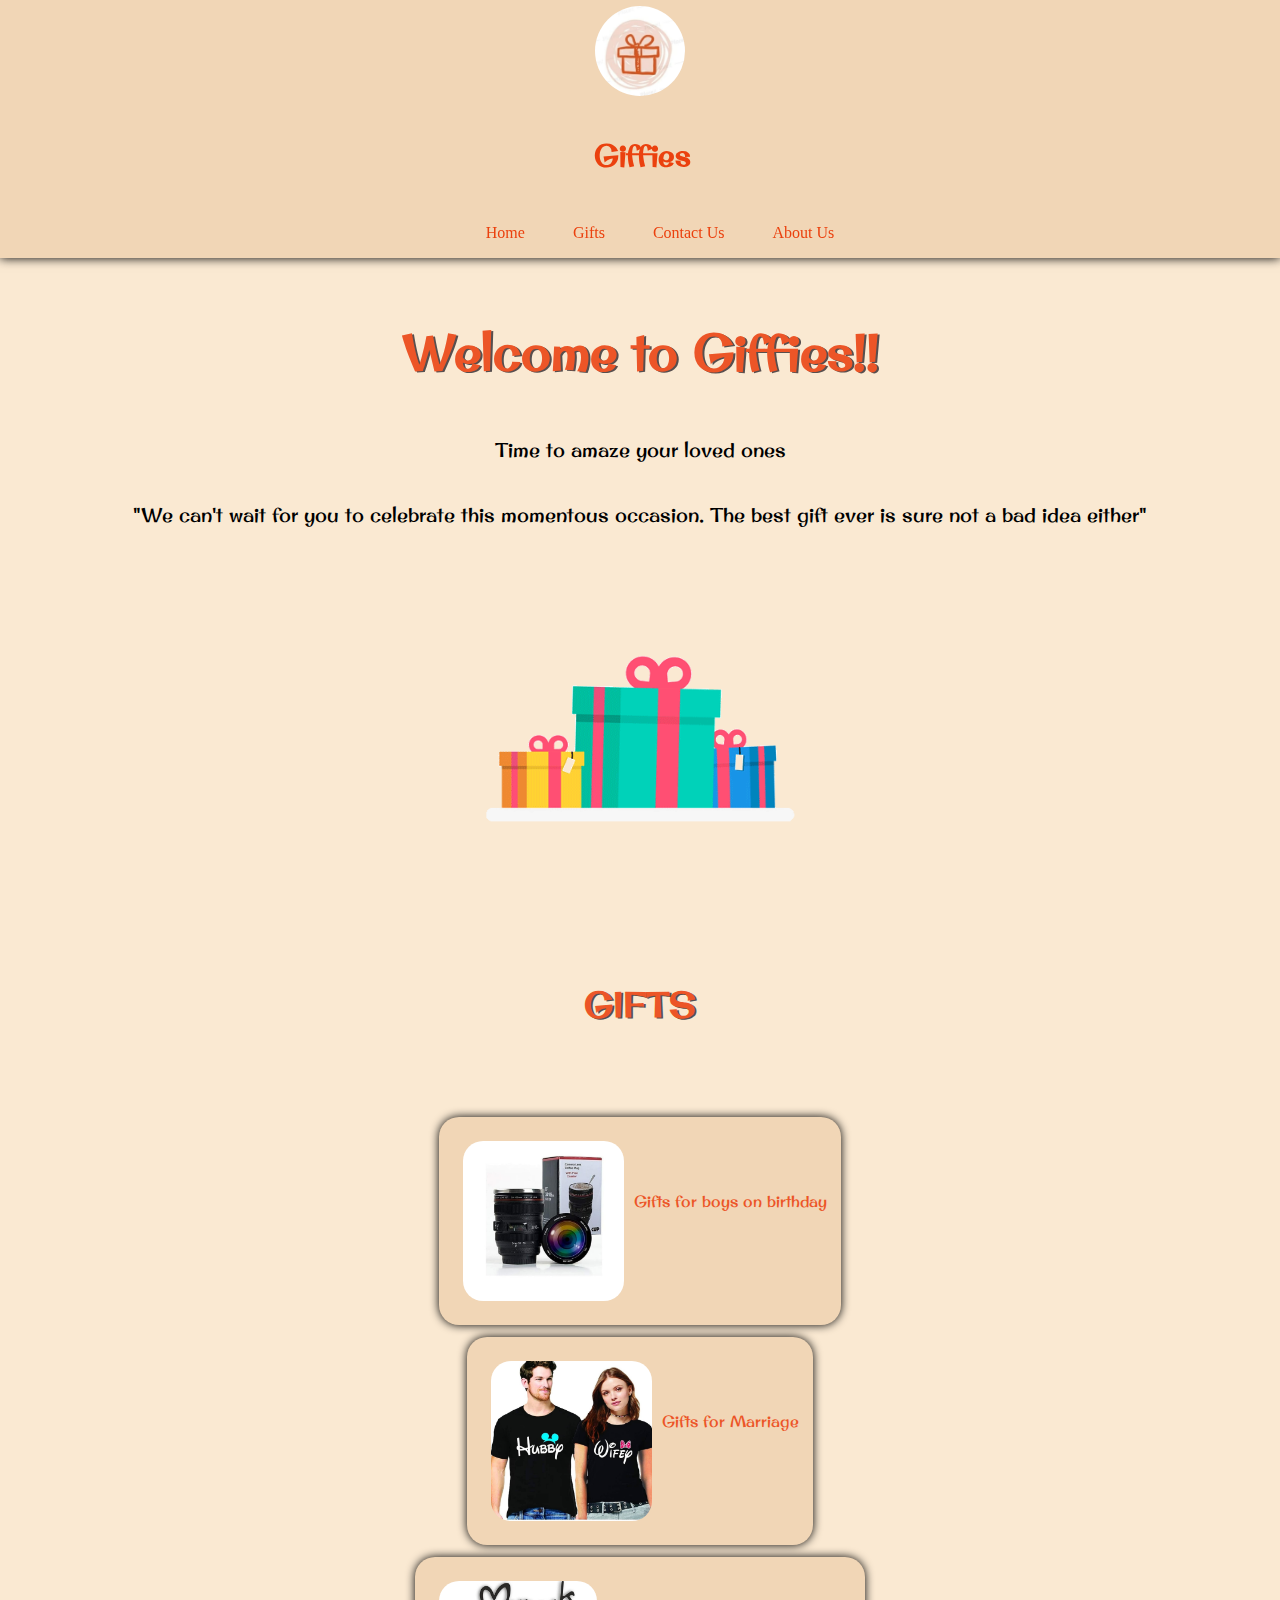
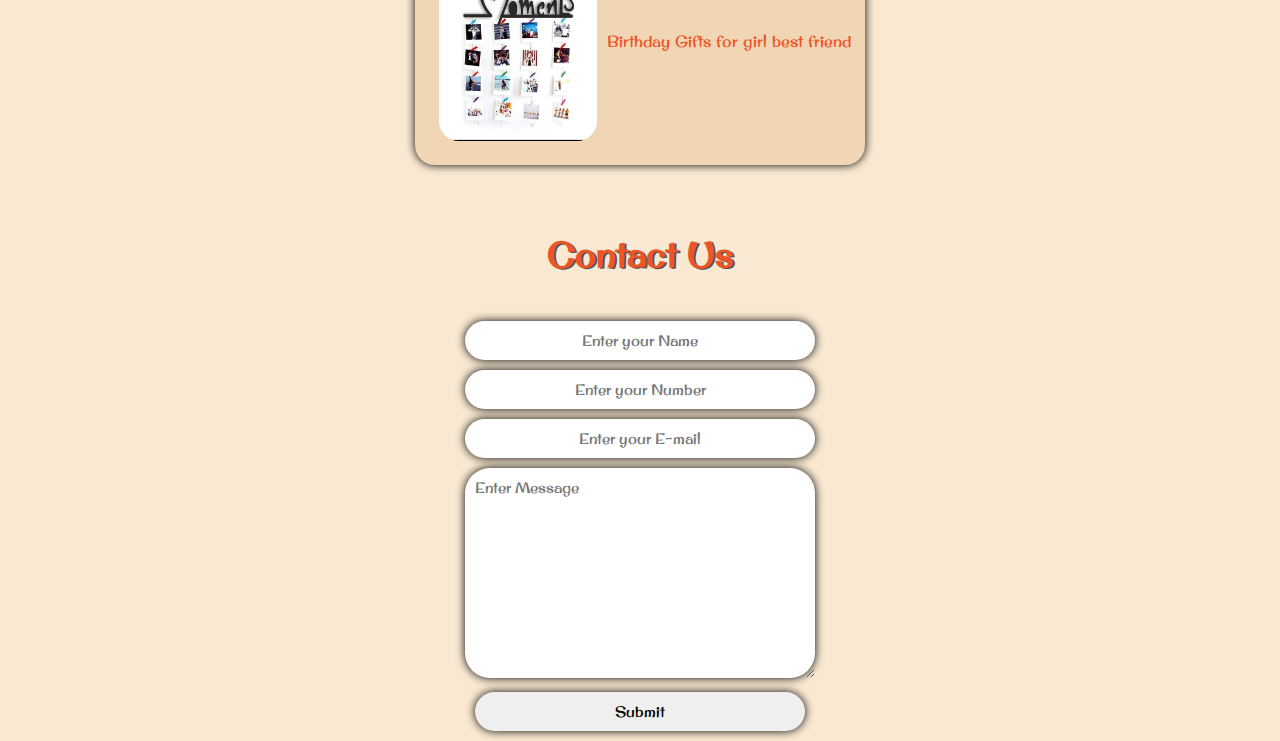
<file: myblog/index.html>
<!DOCTYPE html>
<html lang="en">

<head>
    <meta charset="UTF-8">
    <meta http-equiv="X-UA-Compatible" content="IE=edge">
    <meta name="viewport" content="width=device-width, initial-scale=1.0">
    <title>GIFTBAG</title>
    <link rel="stylesheet" href="styles.css">
    <link rel="preconnect" href="https://fonts.gstatic.com">
    <link href="https://fonts.googleapis.com/css2?family=Original+Surfer&display=swap" rel="stylesheet">
    <link rel="stylesheet" media="screen and (max-width: 1350px) and (min-width: 500px)" href="tab.css">
    <link rel="stylesheet" media="screen and (max-width: 500px)" href="phone.css">

<body>
    <div id="heading">
        <div id="logo">
            <img src="logo.png" alt="logo" class="icon">
        </div>
        <h3 id="name">Giffies</h3>


        <ul>
            <li><a href="#home">Home</a></li>
            <li><a href="#articles">Gifts</a></li>
            <li><a href="#contact">Contact Us</a></li>
            <li><a href="Aboutus.html">About Us</a></li>
        </ul>


    </div>
    <div id="home">
        <h1>Welcome to Giffies!!</h1>
        <p>Time to amaze your loved ones</p>
        <p>"We can't wait for you to celebrate this momentous occasion. The best gift ever is sure not a bad idea
            either"</p>
        <img src="ezgif.com-gif-maker.gif" alt="">
        <h3 class="gifts">GIFTS</h3>
    </div>


    <div id="articles">
        <div class="post">
            <img src="cameracup.jpg" alt="">
            <a href="">Gifts for boys on birthday</a>

        </div>
        <div class="post">
            <img src="hubby.png" alt="">
            <a href="">Gifts for Marriage</a>
        </div>
        <div class="post">
            <img src="moments.png" alt="">
            <a href="">Birthday Gifts for girl best friend</a>
        </div>

    </div>
    <div id="contact">
<h3 class="head">Contact Us</h3>
 <form action="mailto:rohankamat11@gmail.com" enctype="text/plain">
     <input type="text" name="Name" placeholder="Enter your Name">
     <br>
     <input type="text" name="Number" placeholder="Enter your Number">
     <br>
     <input type="email" name="email" placeholder="Enter your E-mail">
     <br>
     <textarea name="message" id="" cols="30" rows="10" placeholder="Enter Message"></textarea>
     <br>
     <input class="submit" type="submit">
 </form>
    </div>
</body>

</html>
</file>
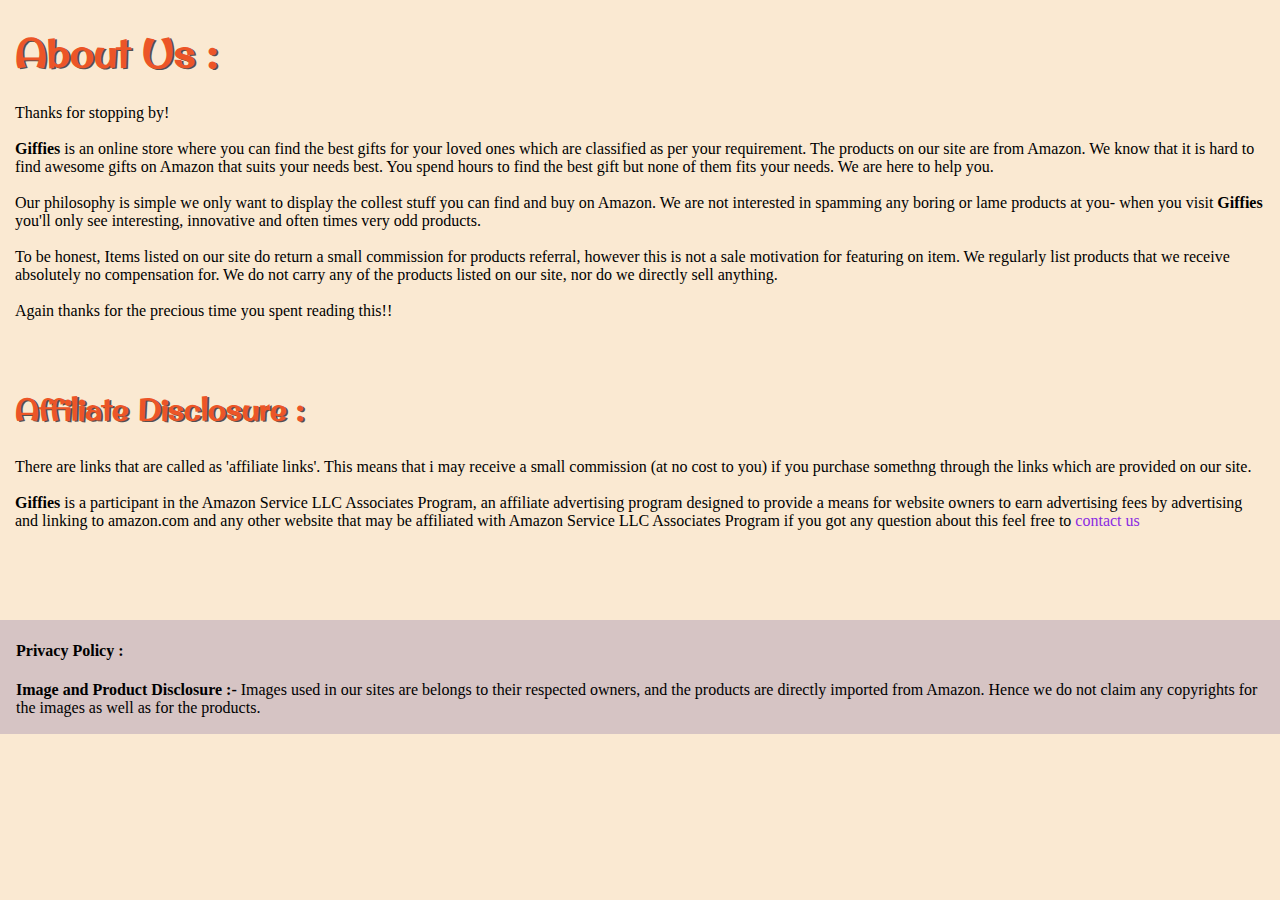
<file: myblog/Aboutus.html>
<!DOCTYPE html>
<html lang="en">

<head>
    <meta charset="UTF-8">
    <meta http-equiv="X-UA-Compatible" content="IE=edge">
    <meta name="viewport" content="width=device-width, initial-scale=1.0">
    <title>About Us</title>
    <link rel="stylesheet" href="styles.css">
    <link rel="preconnect" href="https://fonts.gstatic.com">
    <link href="https://fonts.googleapis.com/css2?family=Original+Surfer&display=swap" rel="stylesheet">
    <link rel="stylesheet" media="screen and (max-width: 1350px) and (min-width: 500px)" href="tab.css">
    <link rel="stylesheet" media="screen and (max-width: 500px)" href="phone.css">

</head>

<body>

    <h1 class="about">About Us :</h1>
    <p class="para">Thanks for stopping by! <br><br> <b>Giffies</b> is an online store where you can find the best
        gifts for your loved ones which are classified as per your requirement. The products on our site are from
        Amazon. We know that it is hard to find awesome gifts on Amazon that suits your needs best. You spend hours
        to find the best gift but none of them fits your needs. We are here to help you.
        <br><br>
        Our philosophy is simple we only want to display the collest stuff you can find and buy on Amazon. We are
        not interested in spamming any boring or lame products at you- when you visit <b>Giffies</b> you'll only
        see interesting, innovative and often times very odd products.
        <br><br>
        To be honest, Items listed on our site do return a small commission for products referral, however this is
        not a sale motivation for featuring on item. We regularly list products that we receive absolutely no
        compensation for. We do not carry any of the products listed on our site, nor do we directly sell anything.
        <br><br>
        Again thanks for the precious time you spent reading this!!
    </p>

    <h3 class="affiliate">Affiliate Disclosure :</h3>
    <p class="para">There are links that are called as 'affiliate links'. This means that i may receive a
        small commission (at no cost to you) if you purchase somethng through the links which are provided on 
        our site.
        <br><br>
        <b>Giffies</b> is a participant in the Amazon Service LLC Associates Program, an affiliate advertising 
        program designed to provide a means for website owners to earn advertising fees by advertising and
        linking to amazon.com and any other website that may be affiliated with Amazon Service LLC Associates Program
        if you got any question about this feel free to <a href="index.html" class="link">contact us</a> 
    </p>
    <br><br><br>
<div class="policy">

    <h4 class="h4"><b>Privacy Policy :</b></h4>
    <p class="para"><b>Image and Product Disclosure :-</b> Images used in our sites are belongs to their
    respected owners, and the products are directly imported from Amazon. Hence we do not claim any 
    copyrights for the images as well as for the products.
    
</p>
</div>
    
</body>

</html>
</file>
<file: myblog/styles.css>
body{
    scroll-behavior: smooth;
}


#heading{
    display: flex;
    align-items: center;
    justify-content: center;
    background-color: rgb(241, 214, 182);
    box-shadow: 0 0 10px black;
    position: fixed;
    width: 100%;
}
#heading ul li{
    display: inline;
    padding: 15px;
    text-align: center;
  
}

#heading ul li a{
    text-decoration: none;
    color: rgb(235, 65, 14);
    font-family: 'Lobster', cursive;
    font-size: 20px;
    
}

#heading ul li a:hover, #heading ul li a:active{
    text-decoration: underline;
    color: rgb(41, 37, 37);
    font-family: 'Lobster', cursive;
    font-size: 20px;
    text-shadow: none;
}

#heading ul {
    margin-top: 20px;
    margin-left: 680px;
}


.icon{
    border-radius: 50%;
    width: 90px;
    height: 90px;
    margin: 6px;
}

#name{
    margin-top: 30px;
    font-size: 30px;
    margin-left: 4px;
    color: rgb(235, 65, 14);
    font-family: 'Original Surfer', cursive;
   
}

body{
    margin: 0%;
    padding: 0%;
    background-color: rgb(250, 233, 210);
}

#home{
    text-align: center;
    line-height: 5px;
    display: flex;
    flex-direction: column;
    justify-content: center;
    align-items: center;
    padding: 20px;
    align-self: center;
}

#home h1{
    font-family: 'Original Surfer', cursive;
    color: rgb(236, 85, 39);
    font-size: 50px;
    text-shadow: 2px 1px 0 rgb(87, 79, 79);
    margin-top: 150px;
    position: static;
    text-align: center;
    
}

#home p{
    font-family: 'Original Surfer', cursive;
    font-size: 20px;
    position: static;
    text-align: center;
    top: 160px;
}

#home img{
    width: 400px;
    height: 400px;
    border-collapse: collapse;
    margin-top: 0px;
    position: static;
   
}


#articles{
    display: flex;
    justify-content: center;
    align-items: center;
   margin: 34px;
   border-radius: 20px;
}

.post{
    display: flex;
    background-color: rgb(241, 214, 182);
    box-shadow: 0 0 10px black;
    margin: 2px 55px;
    margin-bottom: 20px;
    border-radius: 20px;
    padding: 10px;
    text-align: center;

}

.post img{
    border-radius: 20px;
    height: 160px ;
    margin: 10px;
    display: block;
}

.post a{
    margin-top: 60px;
    font-family: 'Original Surfer', cursive;
    color:  rgb(236, 85, 39); 
    text-decoration: none;
}

.post a:hover, .post a:active{
    text-decoration: underline;
    color: black;
}

.gifts{
    color:  rgb(236, 85, 39); 
    top: 470px;
    left: 660px;
    font-family: 'Original Surfer', cursive;
    font-size: 35px;
    text-shadow: 2px 1px 0 rgb(87, 79, 79);
}

.head{
    color:  rgb(236, 85, 39);
    font-family: 'Original Surfer', cursive;
    font-size: 35px;
    text-shadow: 2px 1px 0 rgb(87, 79, 79);
    text-align: center;
    margin-top: 57px;
}

#contact form {
     text-align: center;
}

#contact form input{
    margin-top: 10px;
    text-align: center;
    border-radius: 25px;
    padding: 10px;
    width: 430px;
    font-size: 15px;
    font-family: 'Original Surfer', cursive;
    border: none;
    outline: none;
    box-shadow: 0 0 10px black;
}

#contact form textarea{
    margin-top: 10px;
    border-radius: 25px;
    padding: 10px;
    width: 430px;
    font-size: 15px;
    font-family: 'Original Surfer', cursive;
    border: none;
    outline: none;
    box-shadow: 0 0 10px black;
}


.submit{
    margin-bottom: 10px;
    margin-top: 10px;
    text-align: center;
    border-radius: 25px;
    padding: 10px;
    width: 430px;
    font-size: 15px;
    font-family: 'Original Surfer', cursive;
    border: none;
    box-shadow: 0 0 10px black;
}

.about{
    font-family: 'Original Surfer', cursive;
    color: rgb(236, 85, 39);
    font-size: 40px;
    text-shadow: 2px 1px 0 rgb(87, 79, 79);
    margin-left: 15px;
    position: static;
    
}

.para{
    margin-left: 15px;
    margin-right: 15px;
}

.affiliate{
    font-family: 'Original Surfer', cursive;
    color: rgb(236, 85, 39);
    font-size: 30px;
    text-shadow: 2px 1px 0 rgb(87, 79, 79);
    margin-left: 15px;
    position: static;
    margin-top: 70px;
    
}

.link{
    text-decoration: none;
    color: blueviolet;
}

.h4{
margin-left: 15px;
}

.policy{
    margin-top: 20px;
    background-color:rgb(214, 196, 196);
    padding: 1px;
    
}
</file>
<file: myblog/tab.css>
#heading{
    flex-direction: column;
    justify-content: center;
    align-items: center;
}

#heading ul{
    margin-left: auto;
    margin-right: auto;
}

#heading ul li a{
font-size: 1rem;
padding: 0px 7px;
padding-bottom: 8px;
}

#home {
    line-height: normal;

}

#home h1{
    margin-top: 300px;
   
}

#articles{
    flex-direction: column;
}

.post{
    padding: 14px;
    margin: 2px 0px;
    margin-bottom: 10px;
}
#contact form input{
    width: 330px;
}

#contact form textarea{
    width: 330px;
}

.submit{
    width: 330px;
}
</file>
<file: myblog/phone.css>
#heading{
    flex-direction: column;
    justify-content: center;
    align-items: center;
}

#heading ul{
    margin-left: auto;
    margin-right: auto;
}

#heading ul li a{
font-size: 0.7rem;
padding: 0px 1px;
padding-bottom: 8px;
}

#home {
    line-height: normal;
    padding-left: 62px;
}

#home h1{
    margin-top: 300px;
   
}

#articles{
    flex-direction: column;
    margin-left: 56px;
    flex-wrap: wrap;
}

.post{
    padding: 14px;
    margin: 2px 0px;
    margin-bottom: 10px;
}

#contact form input{
    width: 230px;
}

#contact form textarea{
    width: 230px;
}

.submit{
    width: 230px;
}
</file>
